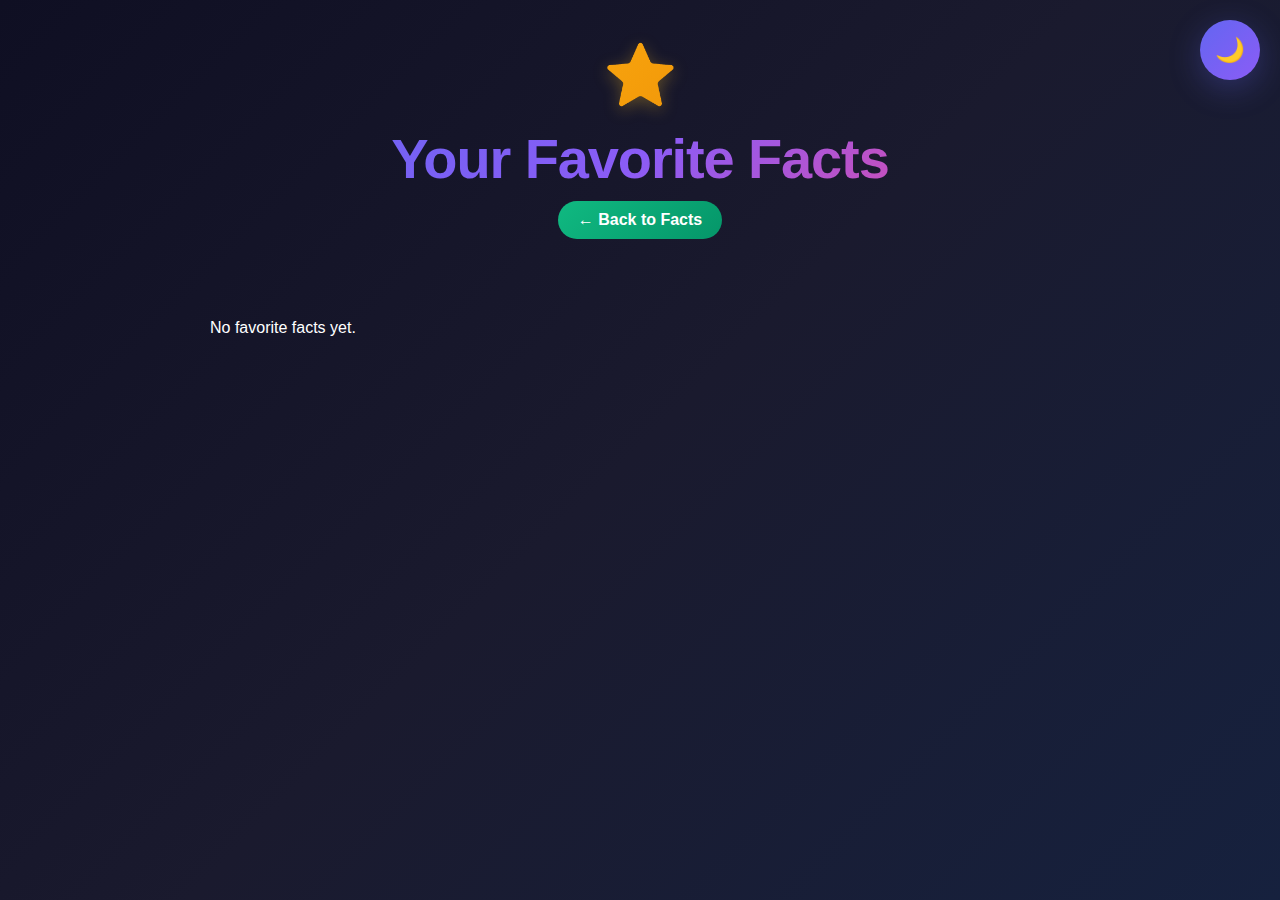
<file: favorites.html>
<!DOCTYPE html>
<html lang="en">
<head>
  <meta charset="UTF-8">
  <meta name="viewport" content="width=device-width, initial-scale=1.0">
  <title>Favorite Facts - FactSpark</title>
  <link rel="stylesheet" href="style.css">
</head>
<body>
  <button id="themeToggle" class="theme-toggle">🌙</button>
  <div class="container">
    <header class="header">
      <div class="logo">⭐</div>
      <h1>Your Favorite Facts</h1>
      <a href="index.html" class="fav-link">← Back to Facts</a>
    </header>

    <section id="favoritesList" class="favorites"></section>
  </div>

  <script src="favorites.js"></script>
</body>
</html>
</file>
<file: style.css>
* {
    box-sizing: border-box;
  }
  body {
    margin: 0;
    font-family: 'Inter', -apple-system, BlinkMacSystemFont, 'Segoe UI', Roboto, sans-serif;
    background: linear-gradient(135deg, #0f0f23 0%, #1a1a2e 50%, #16213e 100%);
    color: #ffffff;
    min-height: 100vh;
    transition: all 0.4s cubic-bezier(0.4, 0, 0.2, 1);
  }
  .light-mode {
    background: linear-gradient(135deg, #f8faff 0%, #e8f0fe 50%, #dbeafe 100%);
    color: #1e293b;
  }
  .container {
    max-width: 900px;
    margin: 0 auto;
    padding: 20px;
  }
  /* Theme Toggle */
  .theme-toggle {
    position: fixed;
    top: 20px;
    right: 20px;
    width: 60px;
    height: 60px;
    border: none;
    border-radius: 50%;
    font-size: 24px;
    cursor: pointer;
    background: linear-gradient(135deg, #6366f1, #8b5cf6);
    color: white;
    box-shadow: 0 8px 32px rgba(99, 102, 241, 0.3);
    transition: all 0.3s ease;
    z-index: 100;
    display: flex;
    align-items: center;
    justify-content: center;
  }
  .theme-toggle:hover {
    transform: translateY(-2px);
    box-shadow: 0 12px 40px rgba(99, 102, 241, 0.4);
  }
  .light-mode .theme-toggle {
    background: linear-gradient(135deg, #1e293b, #334155);
    box-shadow: 0 8px 32px rgba(30, 41, 59, 0.3);
  }
  /* Header */
  .header {
    text-align: center;
    margin-bottom: 40px;
    padding: 20px 0;
  }
  .logo {
    font-size: 60px;
    margin-bottom: 15px;
    background: linear-gradient(135deg, #fbbf24, #f59e0b, #d97706);
    -webkit-background-clip: text;
    -webkit-text-fill-color: transparent;
    background-clip: text;
    filter: drop-shadow(0 4px 8px rgba(251, 191, 36, 0.3));
  }
  .header h1 {
    font-size: 3.5rem;
    margin: 0 0 10px 0;
    font-weight: 800;
    background: linear-gradient(135deg, #6366f1, #8b5cf6, #ec4899);
    -webkit-background-clip: text;
    -webkit-text-fill-color: transparent;
    background-clip: text;
    letter-spacing: -0.02em;
  }
  .header p {
    color: #94a3b8;
    font-size: 1.2rem;
    font-weight: 400;
  }
  .light-mode .header p {
    color: #64748b;
  }
  /* Daily Fact */
  .daily-fact {
    background: linear-gradient(135deg, rgba(99, 102, 241, 0.1), rgba(139, 92, 246, 0.1));
    backdrop-filter: blur(20px);
    border: 1px solid rgba(99, 102, 241, 0.2);
    padding: 30px;
    border-radius: 24px;
    margin-bottom: 30px;
    text-align: center;
    box-shadow: 0 8px 32px rgba(0, 0, 0, 0.1);
  }
  .daily-fact h3 {
    color: #fbbf24;
    font-size: 1.5rem;
    margin: 0 0 15px 0;
    font-weight: 700;
  }
  .daily-fact p {
    font-size: 1.1rem;
    line-height: 1.6;
    margin-bottom: 10px;
  }
  .light-mode .daily-fact {
    background: linear-gradient(135deg, rgba(99, 102, 241, 0.05), rgba(139, 92, 246, 0.05));
    border: 1px solid rgba(99, 102, 241, 0.1);
  }
  /* Categories */
  .categories {
    display: flex;
    flex-wrap: wrap;
    gap: 12px;
    justify-content: center;
    margin-bottom: 30px;
    padding: 20px 0;
  }
  .categories button {
    padding: 12px 24px;
    border-radius: 50px;
    border: none;
    cursor: pointer;
    background: rgba(30, 41, 59, 0.6);
    color: #cbd5e1;
    transition: all 0.3s cubic-bezier(0.4, 0, 0.2, 1);
    font-weight: 500;
    font-size: 0.95rem;
    backdrop-filter: blur(10px);
    border: 1px solid rgba(255, 255, 255, 0.1);
  }
  .categories button:hover {
    transform: translateY(-2px);
    background: rgba(99, 102, 241, 0.2);
    color: #ffffff;
    box-shadow: 0 8px 25px rgba(99, 102, 241, 0.2);
  }
  .categories button.active {
    background: linear-gradient(135deg, #6366f1, #8b5cf6);
    color: white;
    box-shadow: 0 8px 25px rgba(99, 102, 241, 0.4);
    transform: translateY(-2px);
  }
  .light-mode .categories button {
    background: rgba(241, 245, 249, 0.8);
    color: #475569;
    border: 1px solid rgba(148, 163, 184, 0.2);
  }
  .light-mode .categories button:hover {
    background: rgba(99, 102, 241, 0.1);
    color: #6366f1;
  }
  /* Fact Card Container */
  .fact-card-container {
    position: relative;
    margin-bottom: 30px;
    min-height: 400px;
    perspective: 1000px;
  }
  .fact-card {
    position: relative;
    background: linear-gradient(135deg, rgba(30, 41, 59, 0.8), rgba(51, 65, 85, 0.6));
    backdrop-filter: blur(20px);
    border: 1px solid rgba(255, 255, 255, 0.1);
    border-radius: 32px;
    padding: 50px 40px;
    box-shadow: 0 20px 50px rgba(0, 0, 0, 0.2);
    transition: all 0.6s cubic-bezier(0.4, 0, 0.2, 1);
    min-height: 350px;
    display: flex;
    flex-direction: column;
    justify-content: center;
    align-items: center;
    text-align: center;
    overflow: hidden;
  }
  .fact-card::before {
    content: '';
    position: absolute;
    top: 0;
    left: 0;
    right: 0;
    bottom: 0;
    background: linear-gradient(135deg, rgba(99, 102, 241, 0.1), rgba(139, 92, 246, 0.1));
    opacity: 0;
    transition: opacity 0.4s ease;
    border-radius: 32px;
  }
  .fact-card:hover::before {
    opacity: 1;
  }
  .fact-card:hover {
    transform: translateY(-8px) rotateX(5deg);
    box-shadow: 0 30px 70px rgba(99, 102, 241, 0.3);
    border-color: rgba(99, 102, 241, 0.3);
  }
  .fact-card.transitioning {
    transform: scale(0.95) rotateY(10deg);
    opacity: 0.7;
  }
  .light-mode .fact-card {
    background: linear-gradient(135deg, rgba(255, 255, 255, 0.9), rgba(248, 250, 252, 0.8));
    border: 1px solid rgba(99, 102, 241, 0.1);
  }
  /* Navigation Controls */
  .nav-controls {
    position: absolute;
    top: 50%;
    transform: translateY(-50%);
    z-index: 10;
  }
  .nav-controls.left {
    left: -70px;
  }
  .nav-controls.right {
    right: -70px;
  }
  .nav-btn {
    background: linear-gradient(135deg, #6366f1, #8b5cf6);
    border: none;
    font-size: 20px;
    cursor: pointer;
    color: white;
    width: 55px;
    height: 55px;
    border-radius: 50%;
    transition: all 0.4s cubic-bezier(0.4, 0, 0.2, 1);
    box-shadow: 0 8px 25px rgba(99, 102, 241, 0.3);
    display: flex;
    align-items: center;
    justify-content: center;
    position: relative;
    overflow: hidden;
  }
  .nav-btn::before {
    content: '';
    position: absolute;
    top: 0;
    left: -100%;
    width: 100%;
    height: 100%;
    background: linear-gradient(90deg, transparent, rgba(255, 255, 255, 0.2), transparent);
    transition: left 0.5s;
  }
  .nav-btn:hover::before {
    left: 100%;
  }
  .nav-btn:hover {
    transform: translateY(-3px) scale(1.1);
    box-shadow: 0 15px 35px rgba(99, 102, 241, 0.5);
    background: linear-gradient(135deg, #5855f7, #7c3aed);
  }
  .nav-btn:active {
    transform: translateY(-1px) scale(1.05);
  }
  .nav-btn.disabled {
    opacity: 0.4;
    cursor: not-allowed;
    transform: none;
  }
  .nav-btn.disabled:hover {
    transform: none;
    box-shadow: 0 8px 25px rgba(99, 102, 241, 0.3);
  }
  /* Fact Content */
  .fact-content {
    position: relative;
    z-index: 5;
    width: 100%;
    max-width: 600px;
  }
  .fact-icon {
    font-size: 60px;
    margin-bottom: 25px;
    animation: float 3s ease-in-out infinite;
    filter: drop-shadow(0 6px 12px rgba(0, 0, 0, 0.3));
  }
  @keyframes float {
    0%, 100% { transform: translateY(0px) rotate(0deg); }
    33% { transform: translateY(-8px) rotate(2deg); }
    66% { transform: translateY(-4px) rotate(-1deg); }
  }
  .fact-text {
    font-size: 1.3rem;
    line-height: 1.8;
    margin-bottom: 25px;
    font-weight: 400;
    opacity: 0;
    transform: translateY(20px);
    animation: slideInUp 0.6s ease forwards;
    animation-delay: 0.2s;
    min-height: 3.6em;
    display: flex;
    align-items: center;
    justify-content: center;
  }
  @keyframes slideInUp {
    to {
      opacity: 1;
      transform: translateY(0);
    }
  }
  .fact-category {
    display: inline-block;
    background: linear-gradient(135deg, #ec4899, #f43f5e);
    color: white;
    padding: 10px 20px;
    border-radius: 25px;
    font-size: 0.95rem;
    margin-bottom: 30px;
    font-weight: 600;
    box-shadow: 0 6px 20px rgba(236, 72, 153, 0.4);
    transition: all 0.3s ease;
    opacity: 0;
    transform: scale(0.8);
    animation: scaleIn 0.5s ease forwards;
    animation-delay: 0.4s;
  }
  .fact-category:hover {
    transform: translateY(-2px) scale(1.05);
    box-shadow: 0 8px 25px rgba(236, 72, 153, 0.5);
  }
  @keyframes scaleIn {
    to {
      opacity: 1;
      transform: scale(1);
    }
  }
  .fact-buttons {
    display: flex;
    justify-content: center;
    gap: 20px;
    flex-wrap: wrap;
    opacity: 0;
    transform: translateY(20px);
    animation: slideInUp 0.6s ease forwards;
    animation-delay: 0.6s;
  }
  .fav-btn, .random-btn {
    padding: 14px 28px;
    border: none;
    border-radius: 50px;
    cursor: pointer;
    transition: all 0.4s cubic-bezier(0.4, 0, 0.2, 1);
    font-weight: 600;
    font-size: 1rem;
    box-shadow: 0 6px 20px rgba(0, 0, 0, 0.15);
    position: relative;
    overflow: hidden;
  }
  .fav-btn::before, .random-btn::before {
    content: '';
    position: absolute;
    top: 0;
    left: -100%;
    width: 100%;
    height: 100%;
    background: linear-gradient(90deg, transparent, rgba(255, 255, 255, 0.3), transparent);
    transition: left 0.6s;
  }
  .fav-btn:hover::before, .random-btn:hover::before {
    left: 100%;
  }
  .fav-btn {
    background: linear-gradient(135deg, #ef4444, #dc2626);
    color: white;
  }
  .fav-btn:hover {
    transform: translateY(-3px) scale(1.05);
    box-shadow: 0 12px 30px rgba(239, 68, 68, 0.5);
    background: linear-gradient(135deg, #f87171, #ef4444);
  }
  .fav-btn.favorited {
    background: linear-gradient(135deg, #10b981, #059669);
    animation: heartBeat 0.6s ease;
  }
  @keyframes heartBeat {
    0% { transform: scale(1); }
    25% { transform: scale(1.1); }
    50% { transform: scale(1); }
    75% { transform: scale(1.05); }
    100% { transform: scale(1); }
  }
  .random-btn {
    background: linear-gradient(135deg, #fbbf24, #f59e0b);
    color: #1e293b;
  }
  .random-btn:hover {
    transform: translateY(-3px) scale(1.05);
    box-shadow: 0 12px 30px rgba(251, 191, 36, 0.5);
    background: linear-gradient(135deg, #fcd34d, #fbbf24);
  }
  .random-btn:active {
    animation: spin 0.6s ease;
  }
  @keyframes spin {
    0% { transform: rotate(0deg) scale(1.05); }
    100% { transform: rotate(360deg) scale(1.05); }
  }
  /* Stats */
  .stats {
    display: grid;
    grid-template-columns: repeat(auto-fit, minmax(150px, 1fr));
    gap: 20px;
    margin-bottom: 30px;
  }
  .stats > div {
    background: linear-gradient(135deg, rgba(99, 102, 241, 0.1), rgba(139, 92, 246, 0.1));
    backdrop-filter: blur(20px);
    border: 1px solid rgba(99, 102, 241, 0.2);
    padding: 25px 20px;
    border-radius: 20px;
    text-align: center;
    transition: all 0.3s ease;
  }
  .stats > div:hover {
    transform: translateY(-4px);
    box-shadow: 0 10px 30px rgba(99, 102, 241, 0.2);
  }
  .light-mode .stats > div {
    background: linear-gradient(135deg, rgba(99, 102, 241, 0.05), rgba(139, 92, 246, 0.05));
    border: 1px solid rgba(99, 102, 241, 0.1);
  }
  .stat-number {
    font-size: 2.5rem;
    font-weight: 800;
    background: linear-gradient(135deg, #6366f1, #8b5cf6);
    -webkit-background-clip: text;
    -webkit-text-fill-color: transparent;
    background-clip: text;
    margin-bottom: 5px;
  }
  .stat-label {
    font-size: 0.9rem;
    color: #94a3b8;
    font-weight: 500;
    text-transform: uppercase;
    letter-spacing: 0.5px;
  }
  .light-mode .stat-label {
    color: #64748b;
  }
  /* Favorites */
  .favorites {
    margin-top: 30px;
  }
  .favorites h3 {
    color: #fbbf24;
    font-size: 1.8rem;
    margin-bottom: 20px;
    text-align: center;
    font-weight: 700;
  }
  .favorite-item {
    background: linear-gradient(135deg, rgba(30, 41, 59, 0.6), rgba(51, 65, 85, 0.4));
    backdrop-filter: blur(10px);
    border: 1px solid rgba(255, 255, 255, 0.1);
    padding: 20px;
    border-radius: 16px;
    margin-bottom: 15px;
    transition: all 0.3s ease;
    font-size: 1.05rem;
    line-height: 1.6;
  }
  .favorite-item:hover {
    transform: translateX(10px);
    background: linear-gradient(135deg, rgba(99, 102, 241, 0.1), rgba(139, 92, 246, 0.1));
    border-color: rgba(99, 102, 241, 0.3);
  }
  .light-mode .favorite-item {
    background: linear-gradient(135deg, rgba(255, 255, 255, 0.8), rgba(248, 250, 252, 0.6));
    border: 1px solid rgba(99, 102, 241, 0.1);
  }
  /* Responsive Design */
  @media (max-width: 768px) {
    .container {
      padding: 15px;
    }
    .header h1 {
      font-size: 2.5rem;
    }
    .logo {
      font-size: 40px;
    }
    .fact-card-container {
      min-height: 350px;
    }
    .fact-card {
      min-height: 300px;
      padding: 40px 25px;
    }
    .nav-controls {
      position: relative;
      top: auto;
      transform: none;
      margin: 20px 0;
      text-align: center;
    }
    .nav-controls.left,
    .nav-controls.right {
      left: auto;
      right: auto;
      display: inline-block;
      margin: 0 10px;
    }
    .fact-text {
      font-size: 1.1rem;
      min-height: 3em;
    }
    .categories {
      gap: 8px;
    }
    .categories button {
      padding: 10px 18px;
      font-size: 0.9rem;
    }
    .fact-buttons {
      gap: 10px;
      margin-top: 20px;
    }
    .fav-btn, .random-btn {
      padding: 10px 20px;
      font-size: 0.9rem;
    }
  }
  .fact-card.slide-right {
  transform: translateX(20px) rotateY(5deg);
  }

  .fact-card.slide-left {
    transform: translateX(-20px) rotateY(-5deg);
  }

  .fav-link {
    display: inline-block;
    text-decoration: none;
    background: linear-gradient(135deg, #10b981, #059669);
    color: white;
    padding: 10px 20px;
    border-radius: 25px;
    font-weight: 600;
    transition: all 0.3s ease;
    margin-bottom: 20px;
  }
  .fav-link:hover {
    background: linear-gradient(135deg, #34d399, #10b981);
    transform: translateY(-2px);
    box-shadow: 0 5px 20px rgba(16, 185, 129, 0.4);
  }
    

  @media (max-width: 480px) {
    .theme-toggle {
      width: 50px;
      height: 50px;
      font-size: 20px;
    }
    .header h1 {
      font-size: 2rem;
    }
    .fact-card-container {
      min-height: 300px;
    }
    .fact-card {
      min-height: 250px;
      padding: 25px 15px;
    }
    .nav-controls.left,
    .nav-controls.right {
      position: static;
      display: inline-block;
      margin: 10px 5px;
    }
    .nav-btn {
      width: 45px;
      height: 45px;
      font-size: 18px;
    }
    .fact-text {
      font-size: 1rem;
      min-height: 2.5em;
    }
    .fact-icon {
      font-size: 40px;
      margin-bottom: 15px;
    }
    .stats {
      grid-template-columns: 1fr;
      gap: 15px;
    }
    .stats > div {
      padding: 20px 15px;
    }
  }
</file>
